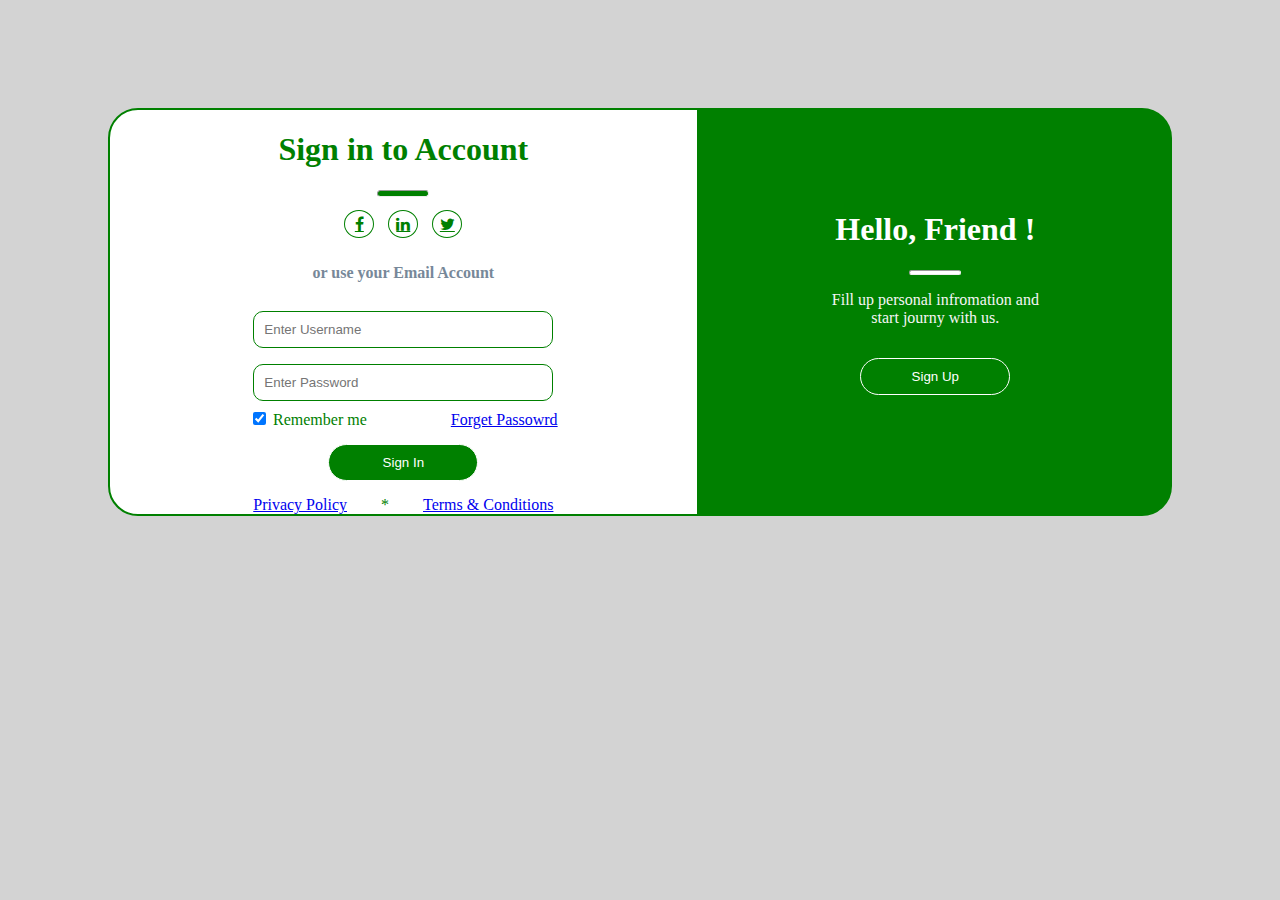
<file: login.html>
<!DOCTYPE html>
<html>

<head>
	<meta charset="utf-8">
	<meta name="viewport" content="width=device-width, initial-scale=1">
	<title>Login Page</title>
	<link rel="stylesheet" type="text/css" href="login.css">
	<link rel="stylesheet" href="https://cdnjs.cloudflare.com/ajax/libs/font-awesome/4.7.0/css/font-awesome.min.css">
</head>

<body>
<div class="row" id="box">
	<div class="column" id="login">
	<h1>Sign in to Account</h1>
	<hr id="hr1"></hr>
	<a href="https://www.facebook.com" target="_blank" class="fa fa-facebook"></a>
	<a href="https://www.linkedin.com" target="_blank" class="fa fa-linkedin"></a>
	<a href="https://www.twitter.com" target="_blank" class="fa fa-twitter"></a>
	<h4 id="h41">or use your Email Account</h4>

	<label for="uname"><b></b></label>
    <input type="text" placeholder="Enter Username" name="uname" required><br/>

  <label for="psw"><b></b></label>
    <input type="password" placeholder="Enter Password" name="psw" required><br/>

  <label>
      <input type="checkbox" checked="checked" name="remember"> Remember me 
      <a href="#" target="_blank" class="fp" > Forget Passowrd</a>
  </label><br/>

  <button type="submit">Sign In</button><br/>
  <a href="#" target="_blank" class="fp2" > Privacy Policy</a>
  *
  <a href="#" target="_blank" class="fp2" > Terms & Conditions</a>

  </div>

  <div class="column" id="signin">
	<h1>Hello, Friend !</h1>
	<hr id="hr2"></hr>
	<p id="h42">Fill up personal infromation and <br> start journy with us.</p>
	<button id="sign-up" type="button" onclick="signup();" >Sign Up</button>
	
</div>

</div>

<script src="login.js"></script>
</body>
</html>
</file>
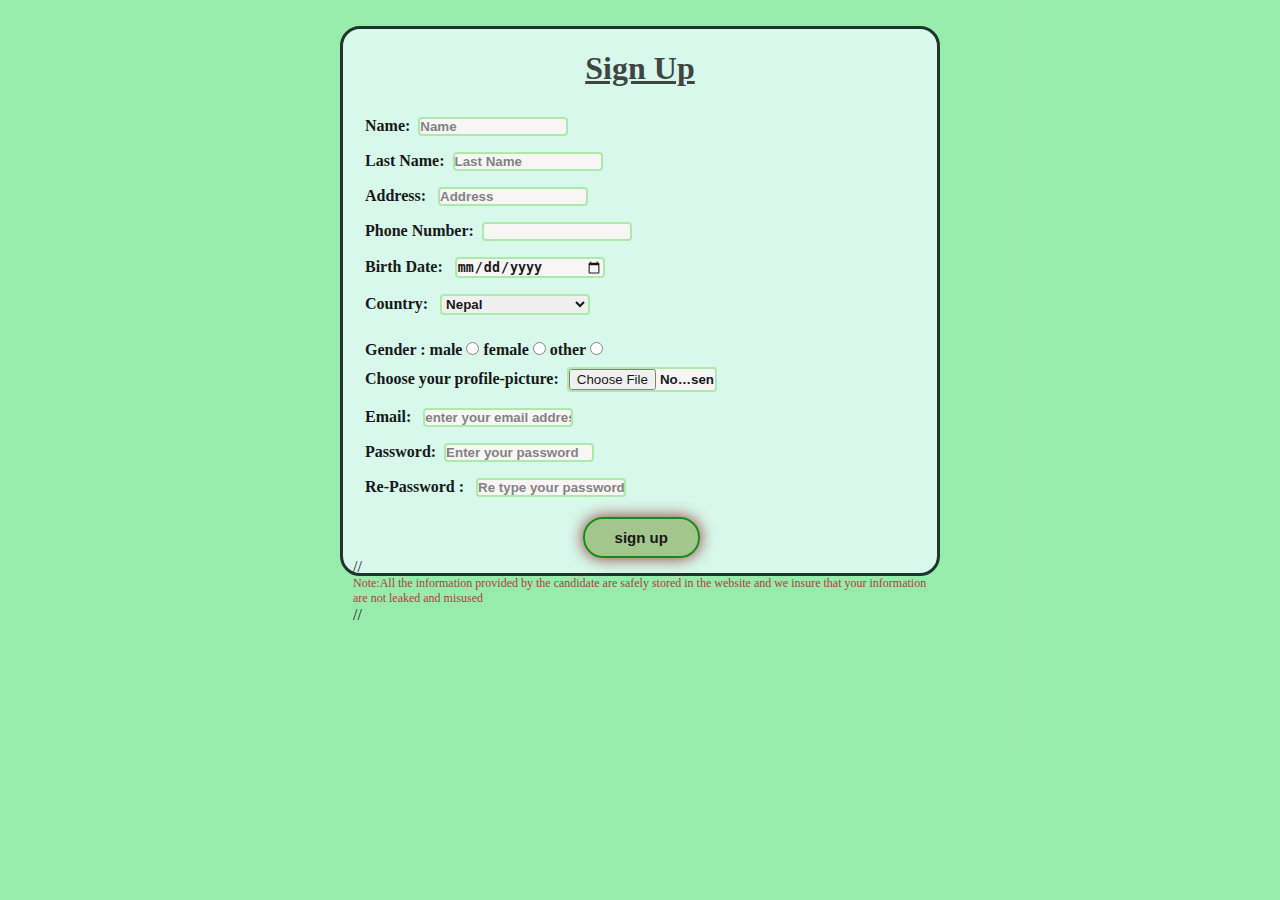
<file: sign_up.html>
<!DOCTYPE html>
<html lang="en">
<head>
    
    <title>Sign up</title>
    <link rel="stylesheet" href="sign_up.css">
</head>
 

<body>
<div class="container">
   
     
   <div class="form-box">

  
    <h1 class="reg">Sign Up</h1>
       
    <div class="login-form">
        
        Name:<input type="text"  class="form-field"  placeholder="Name" required ><br>
        Last Name:<input type="text" class="form-field" placeholder="Last Name" required><br>
        Address: <input type="text" class="form-field" placeholder="Address"><br>
        Phone Number:<input type="number" class="form-field" ><br>
        Birth Date: <input type="date" class=" form-field" ><br>
        Country:<label for="country" > 
            <select class="form-field"  id="country" name="country">
                <option value="Nepal">Nepal</option>
                <option value="usa">usa</option>
            </select>
<br><br>
        Gender : <label for="male" >male</label>
        <input type="radio" id="male" name="gender" value="male">
        <label for="female" >female</label>
        <input type="radio" id="female" name="gender" value="female">
        <label for="other" >other</label>
        <input type="radio" id="other" name="gender" value="female"><br>
        Choose your profile-picture:<input  class="form-field" type="file"><br>
        Email: <input class="form-field" type="email" placeholder="enter your email address"><br>
        Password:<input class="form-field"  "password" placeholder="Enter your password"><br>
        Re-Password : <input class="form-field" type="password" placeholder="Re type your password">
       
    </div>

        
        <button type="button" class="sign-up" onclick=""  > sign up</button><br>
      // <p id="info">Note:All the information provided by the candidate are safely stored in the website and we insure that your information are not leaked and misused</p>//

      </div>

         
    </div>

   </div>



 
</body>
</html>
</file>
<file: login.css>
body{
	background-color: lightgray;
}
.row {
  display: flex;
}
.column {
  float: left;
  width: 40%;
}

/* Clear floats after the columns */
.row:after {
  content: "";
  display: table;
  clear: both;
}


#login{
	background-color: white;
	color: green;
	border: 2px solid green;
	border-top-left-radius: 30px;
	border-bottom-left-radius: 30px;
	text-align: center;
	width: 50%;
	margin-top: 100px ;
	margin-left: 100px;
}
#hr1{
	color: green;
	background: green;
	width: 50px;
	height: 5px;
	border-radius: 50px;
}

.fa {  
  padding: 5px;  
  text-align: center;  
  margin: 5px;  
  font-size: 30px;  
  width: 18px; 
  border: 1px solid green;
  border-radius: 100%; 
  background: white;  
  color: green;
}   
#h41{
	color: lightslategray;
} 
	
/* Set a style for all buttons */
button {
  background-color: green;
  color: white;
  margin: 15px;
  padding: 10px;
  text-align: center;
  border: 1px solid white;
  cursor: pointer;
  width: 150px;
  border-radius: 50px;
}	
button:hover {
  opacity: 0.8;
} 	 
/* The "Forgot password" text */
.fp {
	  padding-left: 80px;
}
.fp2 {
	  padding-right: 30px;
	  padding-left: 30px;
}
input[type=text], input[type=password] {
  width: 100%;
  margin: 8px;
  padding: 10px;
  width: 300px;
  border-radius: 10px;
  display: inline-block;
  border: 1px solid green;
  box-sizing: border-box;
}
#signin{
	background-color: green;
	color: white;
	border: 2px solid green;
	border-top-right-radius: 30px;
	border-bottom-right-radius: 30px;
	text-align: center;
	margin-top: 100px;
	margin-bottom: 0px;
	margin-right: 100px;
	padding-top: 80px;
}
#hr2{
	margin-top: 0px;
	color: white;
	background-color: white;
	width: 50px;
	height: 3px;
	border-radius: 50px;
}
#h42{
	color: whitesmoke;
}
</file>
<file: sign_up.css>
*{
    margin: 0;
    padding: 0;
    box-sizing: border-box;

}
 
.container{
    height: 100%;
    width: 100%;
    opacity: 0.90;
    background-color: rgb(140, 235, 162);
  background-size: cover;   
  background-position: center;

    position: absolute;
}

.form-box{
     background-color: rgb(211, 248, 233); 
    border-radius: 20px;
    
    border: 3px solid rgb(5, 32, 20);
    margin: 2% auto;
    height: 550px;
    width: 600px;
     
     padding: 10px;
}
 
  
 
  .reg{
    
    margin: 2% 20%;
    text-decoration-line: underline;
    font-weight: 900px;
    text-align: center;
    opacity: 0.80;
 
  }
  .form-field{
   margin: 8px; 
   inline-size: 150px;   
   font-weight: 600;
   border:2px solid rgb(162, 232, 162);
  border-radius: 4px;
  }
.form-field:hover{
border: 1px solid rgb(29, 208, 74);
border-radius: 4px solid;

}
.login-form{
    font-weight: bolder;
    text-align: start;
    margin: 2px;
    padding:10px
    
}
input.form-field{
    background-color:rgb(248, 245, 245);
     
    border-radius: 2px solid;
  
    
    
    
}

 button{
    padding:10px 30px;
border: 2px solid green;
 margin-left: 40%;
 text-align: center;
 border-radius: 20px;
 font-weight: 900;
 font-size: 15px;
background-color: darkgray;
background-color: rgba(95, 136, 23,0.5);
box-shadow:0 0px 15px 0px rgb(133, 26, 26);
  }
 #info{
    font-size: 12px;
    color: brown;
 }
</file>
